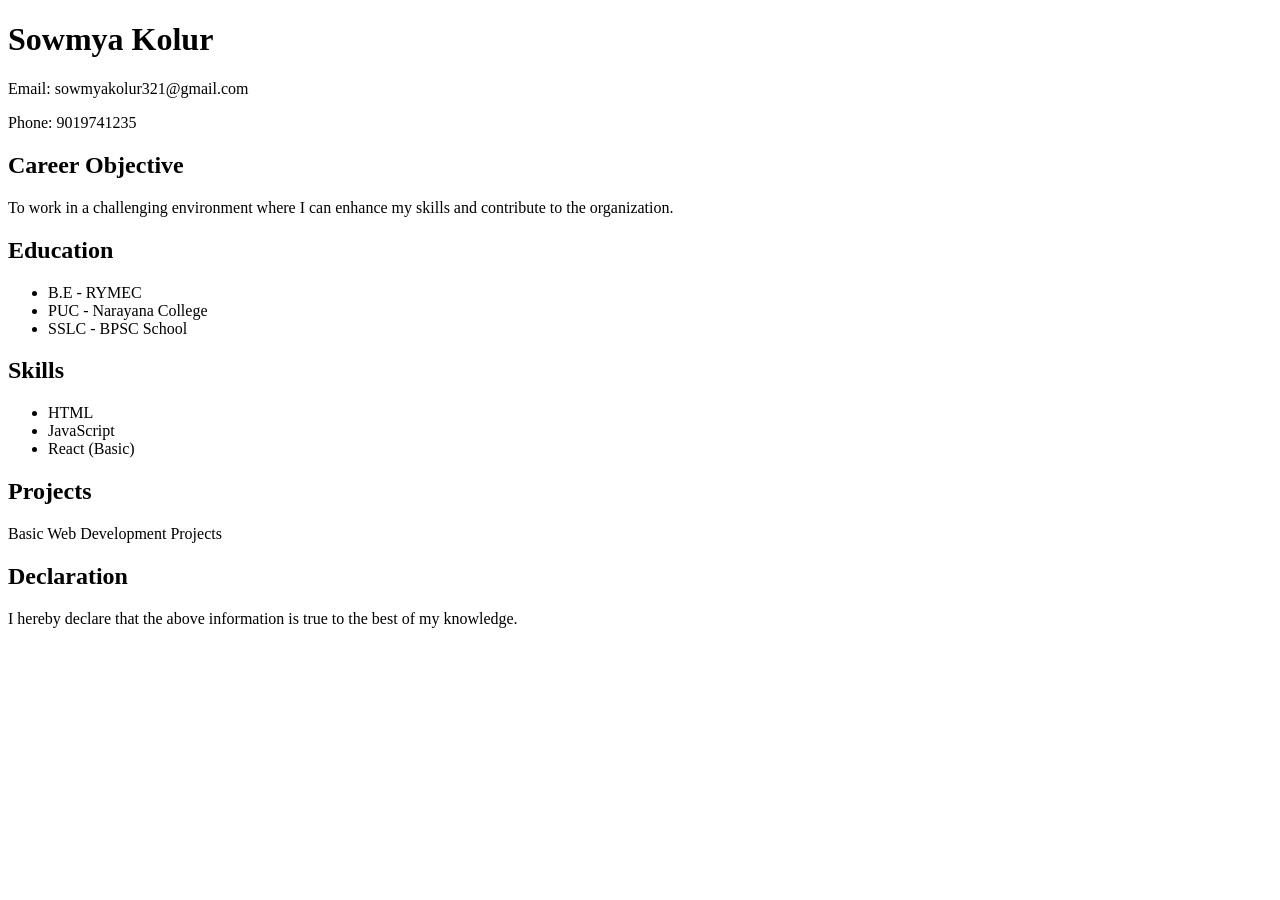
<file: Assignment1_Resume_Webpage/index.html>
<!DOCTYPE html>
<html>
<head>
    <title>Sowmya Kolur - Resume</title>
</head>
<body>

    <h1>Sowmya Kolur</h1>
    <p>Email: sowmyakolur321@gmail.com</p>
    <p>Phone: 9019741235</p>

    <h2>Career Objective</h2>
    <p>To work in a challenging environment where I can enhance my skills and contribute to the organization.</p>

    <h2>Education</h2>
    <ul>
        <li>B.E - RYMEC</li>
        <li>PUC - Narayana College</li>
        <li>SSLC - BPSC School</li>
    </ul>

    <h2>Skills</h2>
    <ul>
        <li>HTML</li>
        <li>JavaScript</li>
        <li>React (Basic)</li>
    </ul>

    <h2>Projects</h2>
    <p>Basic Web Development Projects</p>

    <h2>Declaration</h2>
    <p>I hereby declare that the above information is true to the best of my knowledge.</p>

</body>
</html>
</file>
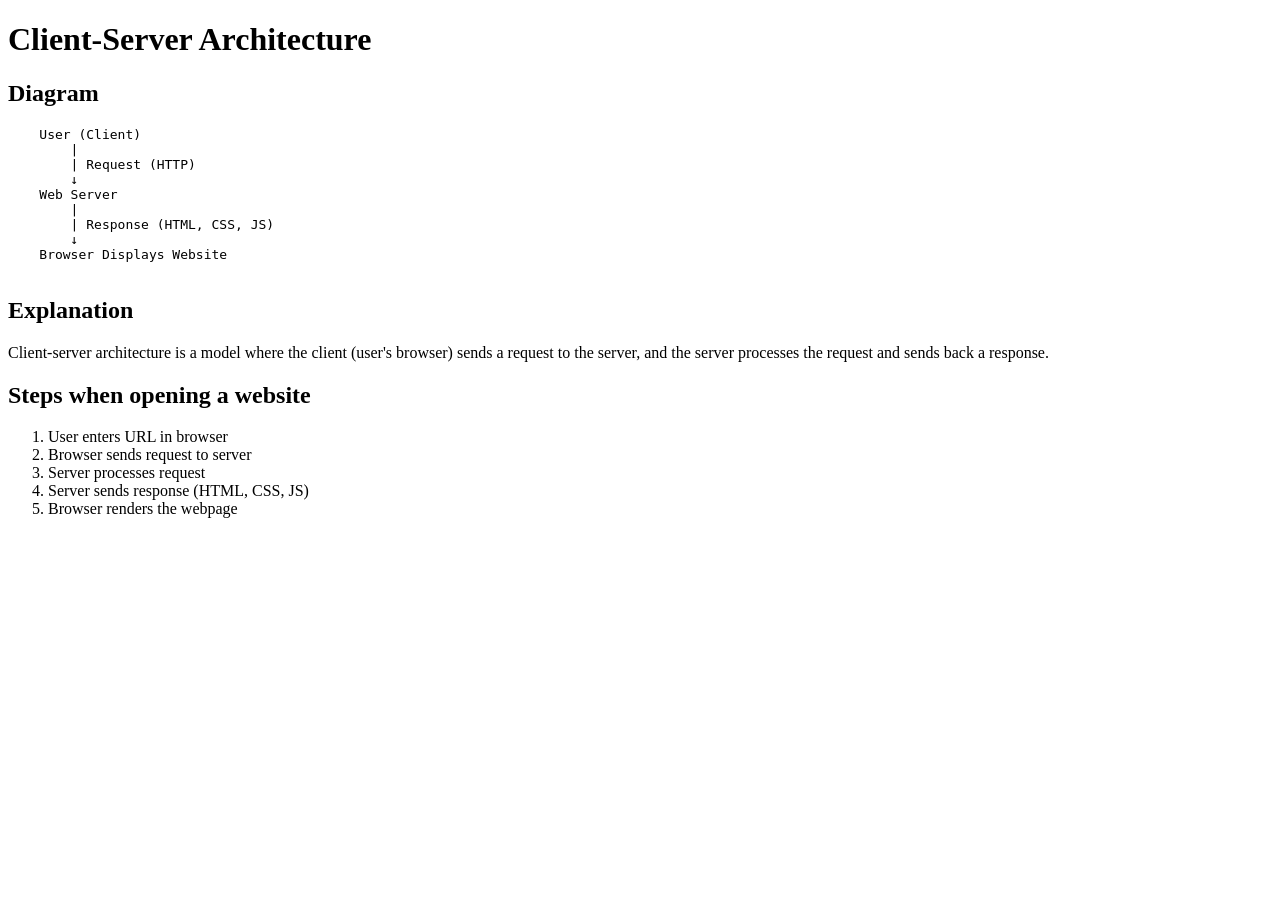
<file: Assignment2_Internet_Explorer/index.html>
<!DOCTYPE html>
<html>
<head>
    <title>Client-Server Architecture</title>
</head>
<body>

    <h1>Client-Server Architecture</h1>

    <h2>Diagram</h2>
    <pre>
    User (Client)
        |
        | Request (HTTP)
        ↓
    Web Server
        |
        | Response (HTML, CSS, JS)
        ↓
    Browser Displays Website
    </pre>

    <h2>Explanation</h2>
    <p>
    Client-server architecture is a model where the client (user's browser) sends a request to the server,
    and the server processes the request and sends back a response.
    </p>

    <h2>Steps when opening a website</h2>
    <ol>
        <li>User enters URL in browser</li>
        <li>Browser sends request to server</li>
        <li>Server processes request</li>
        <li>Server sends response (HTML, CSS, JS)</li>
        <li>Browser renders the webpage</li>
    </ol>

</body>
</html>
</file>
